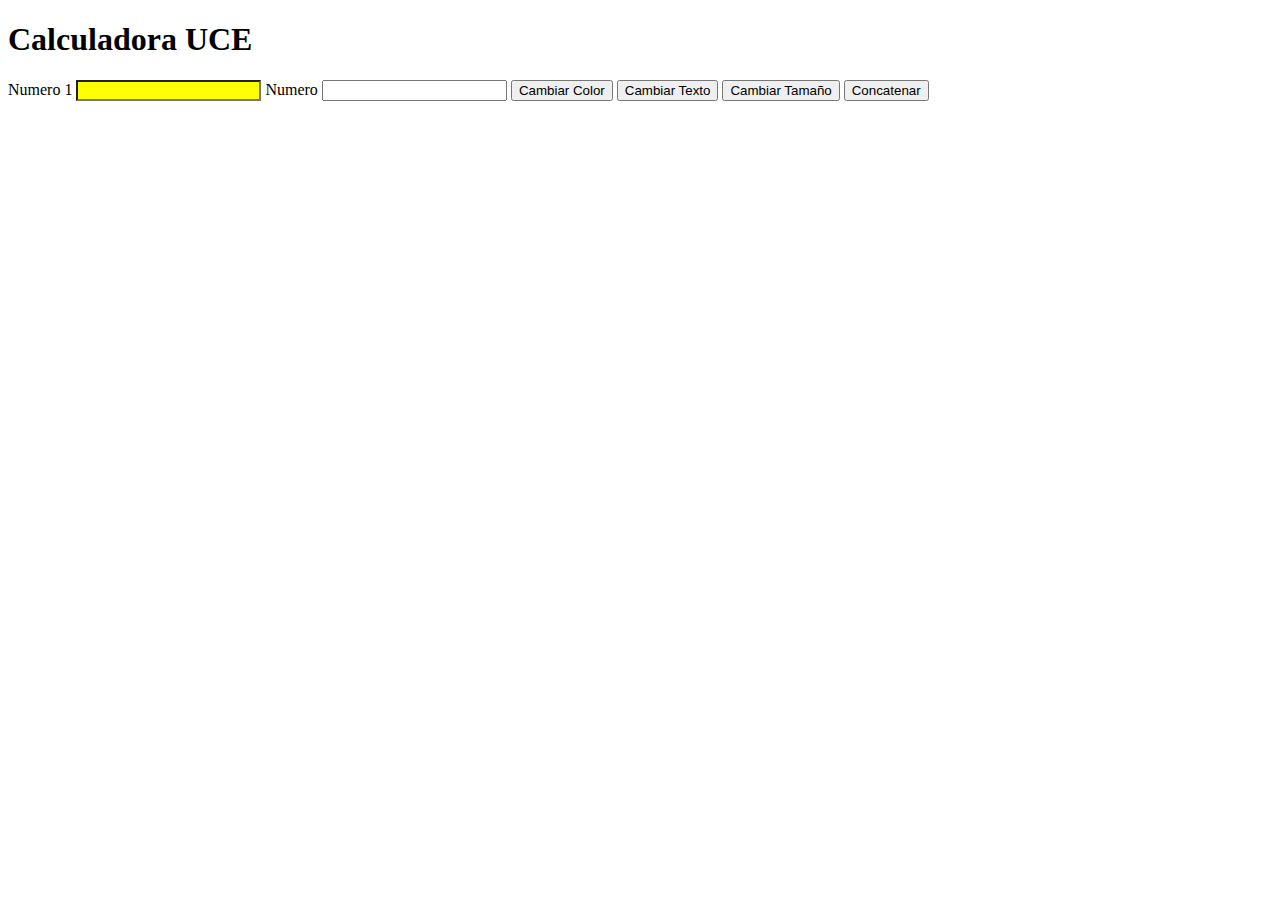
<file: pages/calculadora.html>
<!DOCTYPE html>
<html lang="en">

<head>
    <meta charset="UTF-8">
    <meta name="viewport" content="width=device-width, initial-scale=1.0">
    <title>Document</title>
    <link rel="stylesheet" href="../css/calculadora.css">
</head>

<body>
    <!--esta estructura la hace indexable-->
    <header>
        <h1>Calculadora UCE</h1>
    </header>

    <nav></nav>

    <section>
        <label id="id_label_1" for="id_numero_1">Numero 1</label>
        <input type="number" id="id_numero_1">
        <label id="id_label_2" for="id_numero_2">Numero</label>
        <input type="number" id="id_numero_2">
        <!--Se debe usar comillas simple '' dado que JS no interpreta cuando empieza y finaliza si se usan ""-->
        <button onclick="document.getElementById('id_label_1').style.background='blue'">Cambiar Color</button>

        <button onclick="document.getElementById('id_label_2').innerText='Numero 2'">Cambiar Texto</button>

        <button onclick="document.getElementById('id_label_1').style.fontSize='40px'">Cambiar Tamaño</button>

        <button onclick="document.getElementById('id_concatenar').innerText = document.getElementById('id_label_1').innerText + document.getElementById('id_label_2').innerText">Concatenar</button>

        <label id="id_concatenar" for=""></label>
    </section>

    <aside></aside>

    <footer></footer>
</body>

</html>
</file>
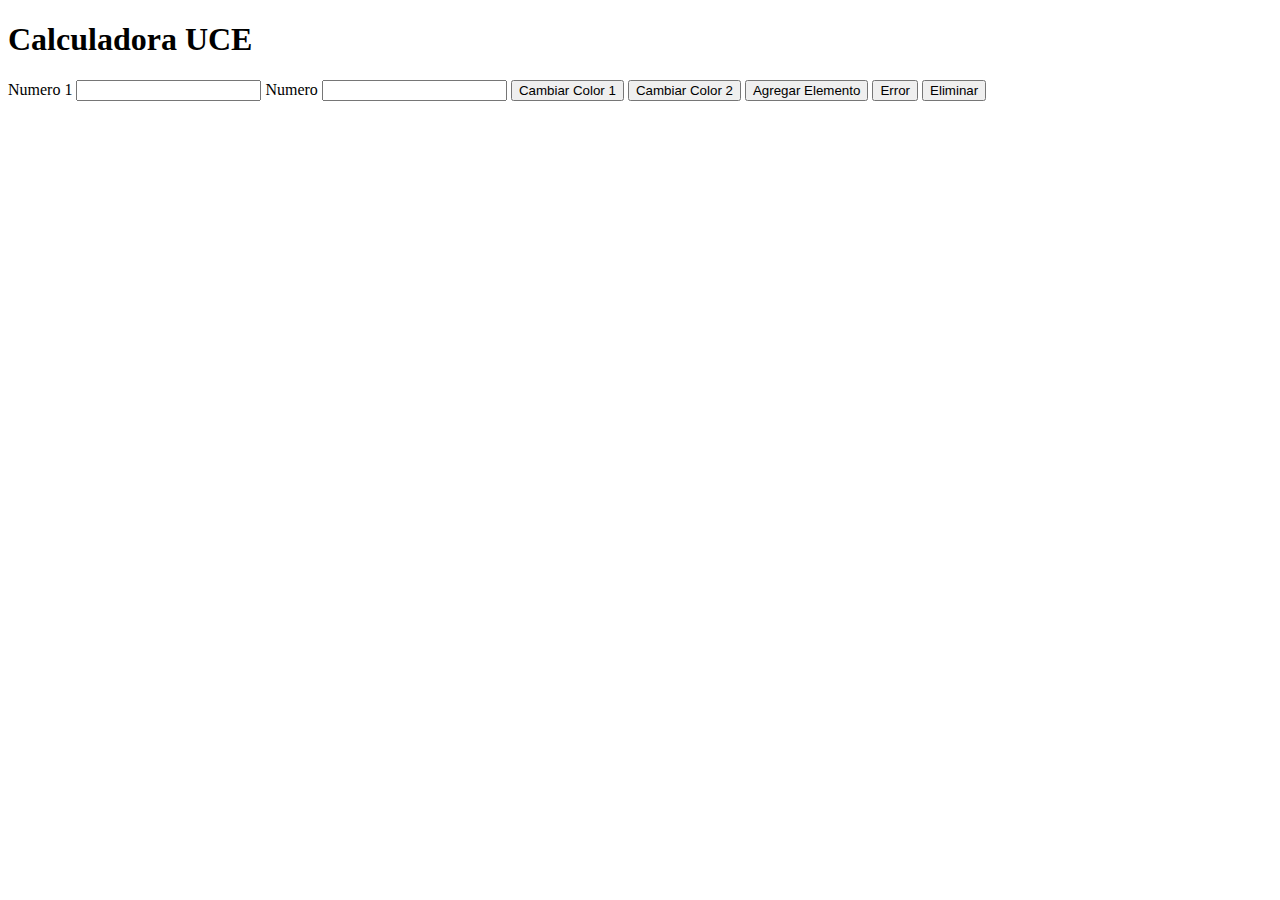
<file: pages/calculadoraexterna.html>
<!DOCTYPE html>
<html lang="en">

<head>
    <meta charset="UTF-8">
    <meta name="viewport" content="width=device-width, initial-scale=1.0">
    <title>Document</title>
    <script src="../js/calculadora.js"></script>
</head>

<body>
    <!--esta estructura la hace indexable-->
    <header>
        <h1>Calculadora UCE</h1>
    </header>

    <nav></nav>

    <section>
        <div id="id_espacio"></div>
        <label id="id_label_1" for="id_numero_1">Numero 1</label>
        <input type="number" id="id_numero_1">
        <label id="id_label_2" for="id_numero_2">Numero</label>
        <input type="number" id="id_numero_2">
        <!--Se debe usar comillas simple '' dado que JS no interpreta cuando empieza y finaliza si se usan ""-->
        <button onclick="cambiarColor('id_label_1','blue')">Cambiar Color 1</button>
        <button onclick="cambiarColor('id_label_2','yellow')">Cambiar Color 2</button>
        <button onclick="agregarBoton()">Agregar Elemento</button>
        <button id="id_error">Error</button>
        <button onclick="eliminar('id_error')">Eliminar</button>
    </section>

    <aside></aside>

    <footer></footer>
</body>

</html>
</file>
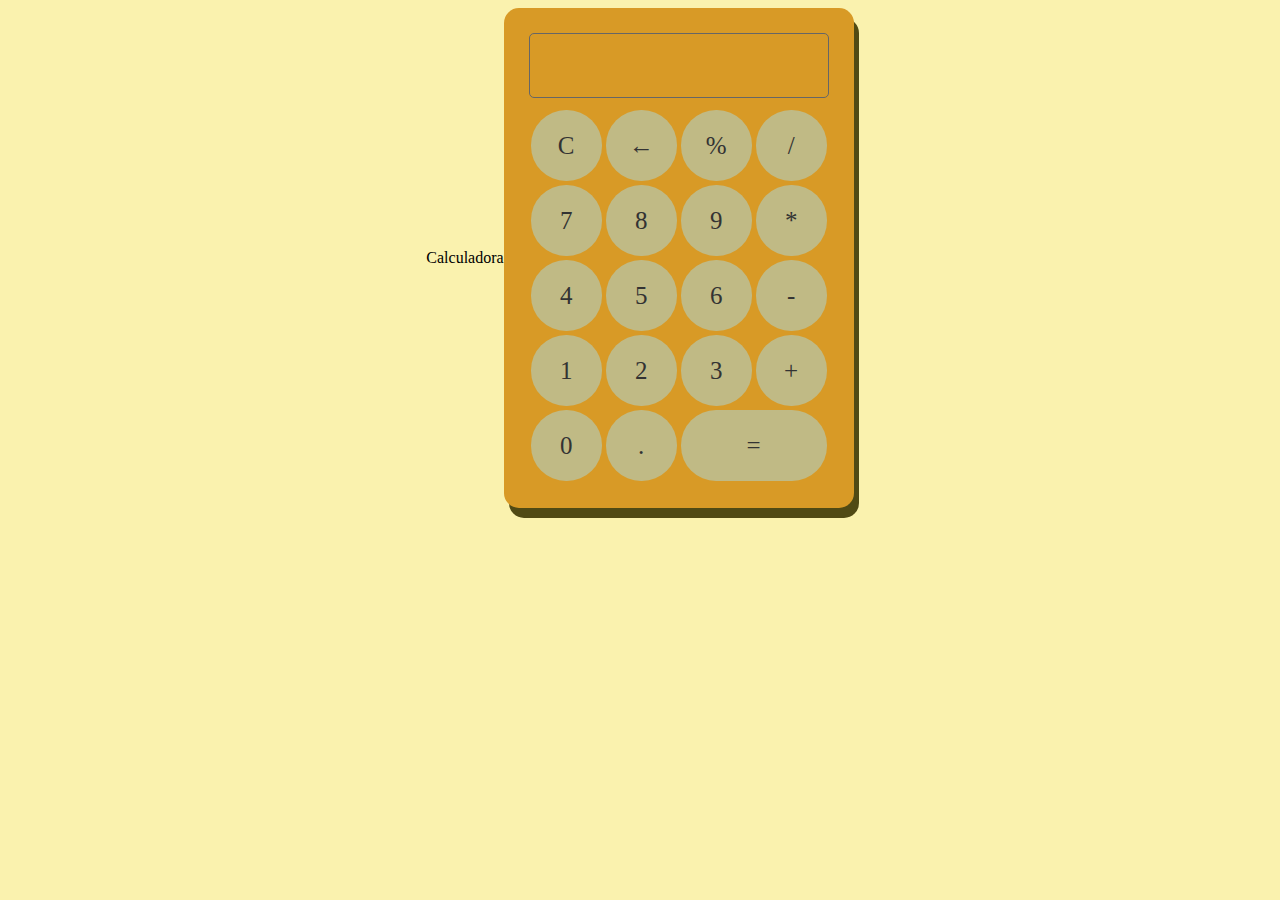
<file: pages/calculadorafinal.html>
<!DOCTYPE html>
<html lang="en">

<head>
    <meta charset="UTF-8">
    <meta name="viewport" content="width=device-width, initial-scale=1.0">
    <title>Document</title>
    <link rel="stylesheet" href="../css/calculadorafinal.css">
    <script src="../js/calculadorafinal.js"></script>
</head>

<body>
    <div class="contanier">
        <header>Calculadora</header>
        <nav></nav>
        <section>
            <div class="calculadora">
                <div id="id_display" class="display-calculadora"></div>
                <button>C</button>
                <button>&larr;</button>
                <button >%</button>
                <button onclick="">/</button>
                <button onclick="mostrarEnDisplay(7)">7</button>
                <button onclick="mostrarEnDisplay(8)">8</button>
                <button onclick="mostrarEnDisplay(9)">9</button>
                <button onclick="">*</button>
                <button onclick="mostrarEnDisplay(4)">4</button>
                <button onclick="mostrarEnDisplay(5)">5</button>
                <button onclick="mostrarEnDisplay(6)">6</button>
                <button onclick="">-</button>
                <button onclick="mostrarEnDisplay(1)">1</button>
                <button onclick="mostrarEnDisplay(2)">2</button>
                <button onclick="mostrarEnDisplay(3)">3</button>
                <button onclick="mostrarEnDisplay('+')">+</button>
                <button onclick="mostrarEnDisplay(0)">0</button>
                <button>.</button>
                <button class="columna-2 " onclick="sumar()">=</button>
            </div>
        </section>
        <footer></footer>
    </div>
</body>

</html>
</file>
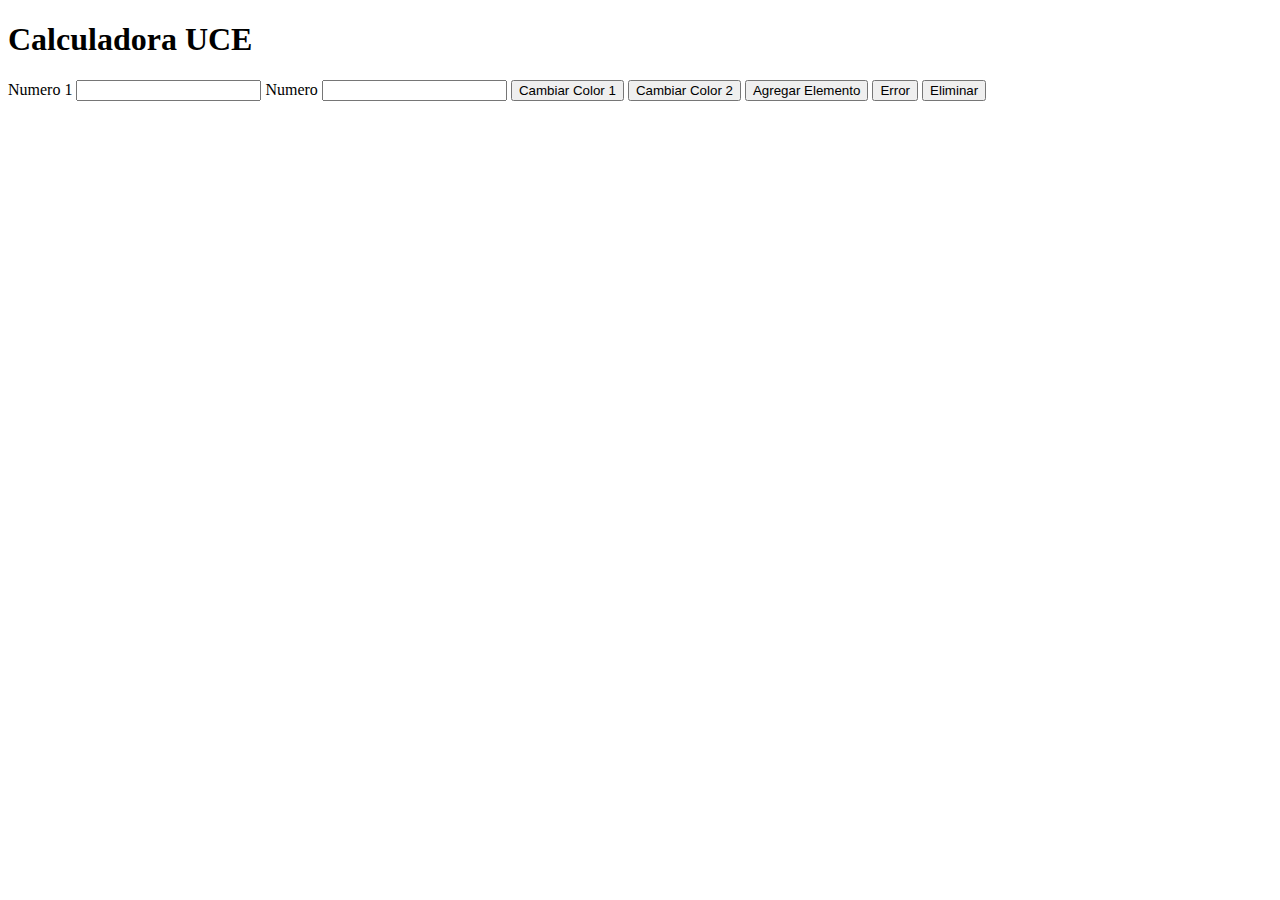
<file: pages/calculadorainterno.html>
<!DOCTYPE html>
<html lang="en">

<head>
    <meta charset="UTF-8">
    <meta name="viewport" content="width=device-width, initial-scale=1.0">
    <title>Document</title>
    <script>
        function cambiarColor(elemento, color) {
            document.getElementById(elemento).style.background=color;
        }

        function agregarBoton() {
            //innetHTML -> es el contenido de la estructura que tiene un elemnto HTML
            document.getElementById('id_espacio').innerHTML='<button>Agregar</button>';
        }

        function eliminar(idElemento){
            document.getElementById(idElemento).remove();
        }
    </script>
</head>

<body>
    <!--esta estructura la hace indexable-->
    <header>
        <h1>Calculadora UCE</h1>
    </header>

    <nav></nav>

    <section>
        <div id="id_espacio"></div>
        <label id="id_label_1" for="id_numero_1">Numero 1</label>
        <input type="number" id="id_numero_1">
        <label id="id_label_2" for="id_numero_2">Numero</label>
        <input type="number" id="id_numero_2">
        <!--Se debe usar comillas simple '' dado que JS no interpreta cuando empieza y finaliza si se usan ""-->
        <button onclick="cambiarColor('id_label_1','blue')">Cambiar Color 1</button>
        <button onclick="cambiarColor('id_label_2','yellow')">Cambiar Color 2</button>
        <button onclick="agregarBoton()">Agregar Elemento</button>
        <button id="id_error">Error</button>
        <button onclick="eliminar('id_error')">Eliminar</button>
    </section>

    <aside></aside>

    <footer></footer>
</body>

</html>
</file>
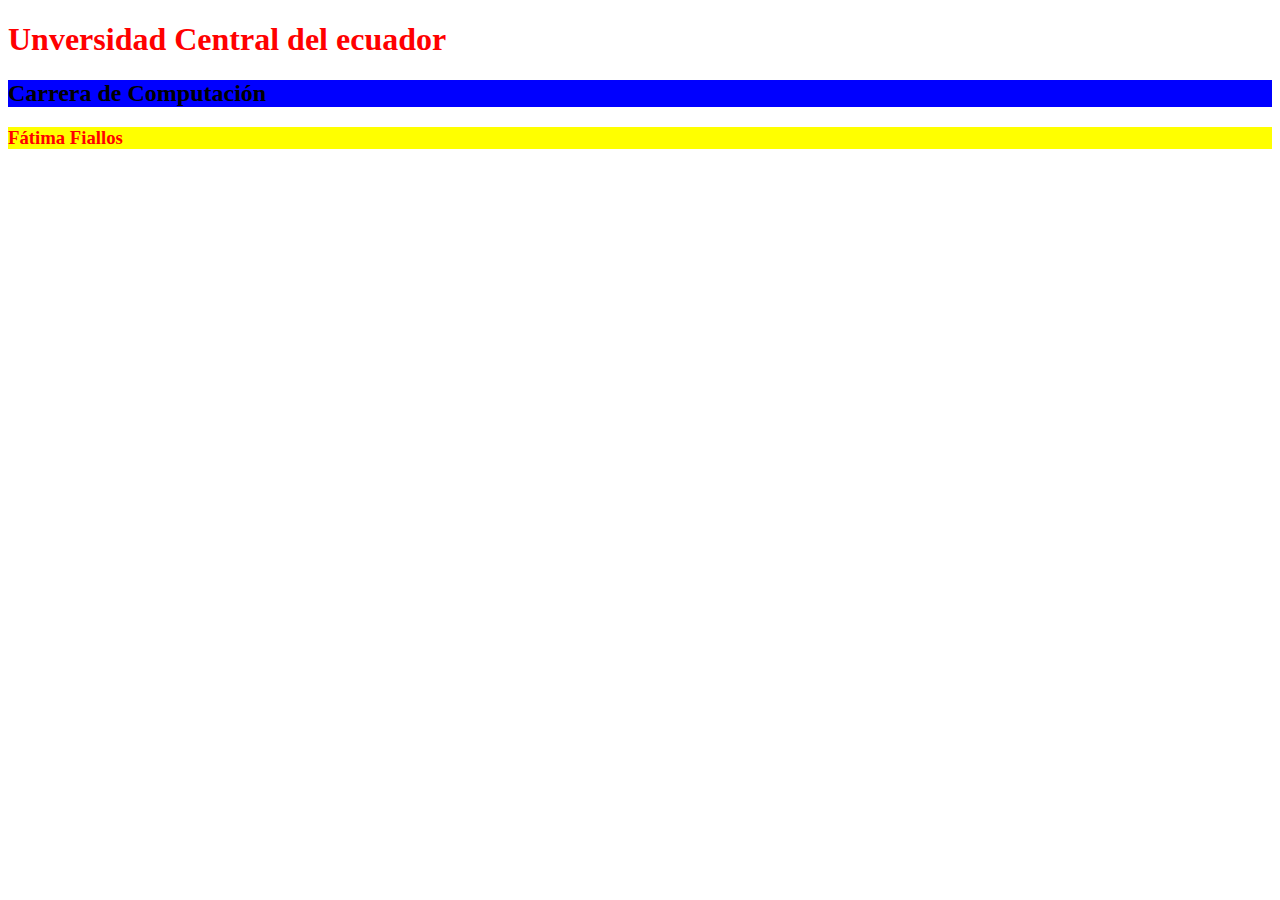
<file: pages/estilosenlinea.html>
<!DOCTYPE html>
<html lang="en">

<head>
    <meta charset="UTF-8">
    <meta name="viewport" content="width=device-width, initial-scale=1.0">
    <title>Document</title>
</head>

<body>
    <header>
    </header>

    <nav></nav>

    <section>
        <h1 style="color: red;">Unversidad Central del ecuador</h1>
        <h2 style="background: blue;">Carrera de Computación</h2>
        <h3 style="color: red; background: yellow;">Fátima Fiallos</h3>

    </section>

    <aside></aside>

    <footer>
    </footer>
</body>

</html>
</file>
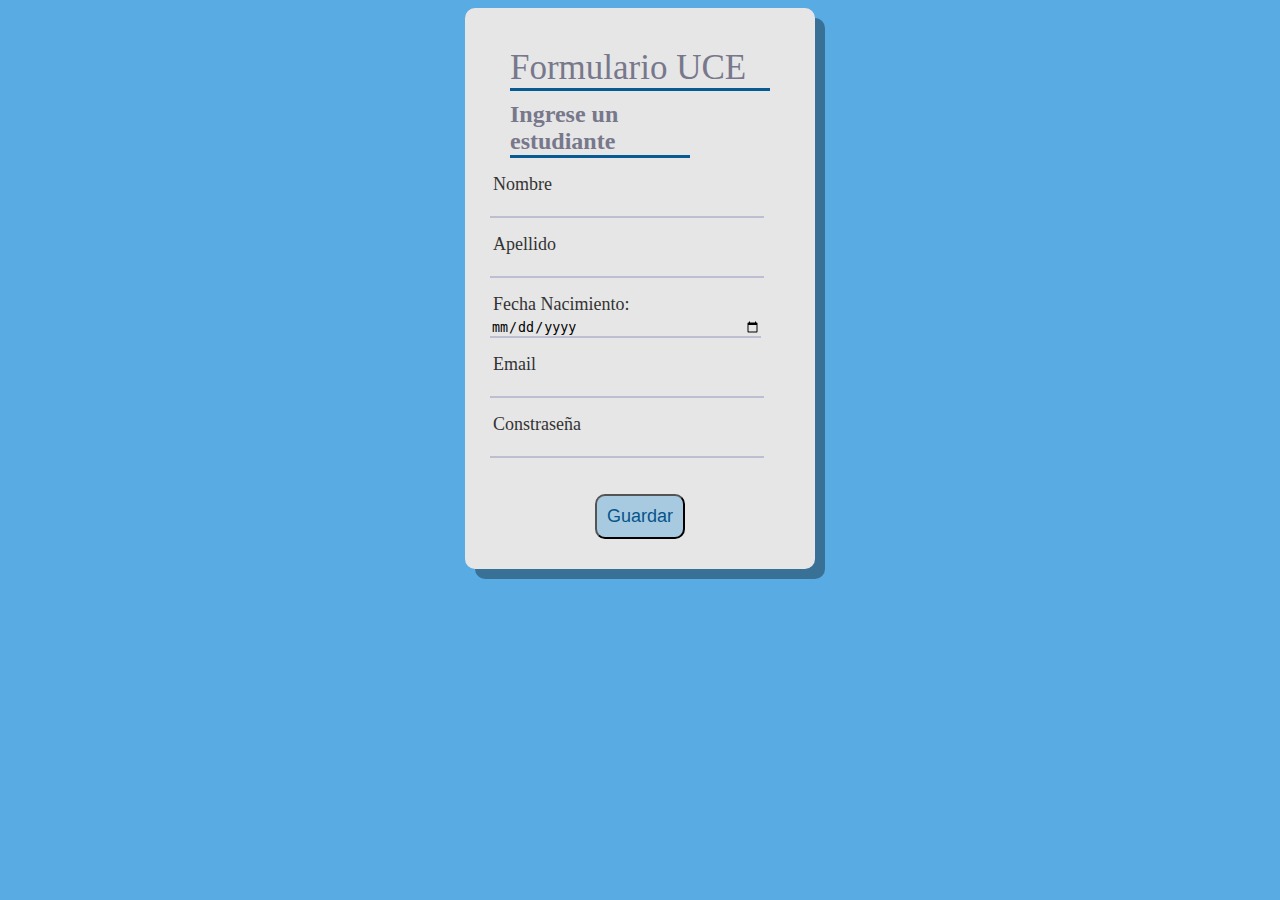
<file: pages/formulario.html>
<!DOCTYPE html>
<html lang="en">

<head>
    <meta charset="UTF-8">
    <meta name="viewport" content="width=device-width, initial-scale=1.0">
    <title>Document</title>
    <link rel="stylesheet" href="../css/formulario.css">
    <script src="../js/formulario.js"></script>
</head>

<body>
    <div class="container">
        <div class="formulario">
            <header>Formulario UCE</header>

            <nav></nav>

            <section>
                <!--Capta, giuarda, procesa la informacion
        el action que va ejecutar dentro del form-->
                <form action="#">
                    <h2>Ingrese un estudiante</h2>
                    <p type="Nombre"><input type="text" id="id_nombre"></p>
                    <!--hace la funcion del label, es valido que se usen los :, no necesario-->
                    <p type="Apellido"><input type="text" id="id_apellido"></p>
                    </p>
                    <p type="Fecha Nacimiento:" ><input type="date" id="id_fecha_nacimiento"></p>
                    </p>
                    <p type="Email"><input type="email" id="id_email"></p>
                    </p>
                    <p type="Constraseña"><input type="password" id="id_password"></p>
                    </p>
                    <div class="centra-boton">
                        <button onclick="guardar()">Guardar</button>
                    </div>

                </form>
            </section>

            <!--<aside></aside> se opcional-->

            <footer></footer>
        </div>
    </div>


</body>

</html>
</file>
<file: css/calculadora.css>
#id_numero_1 {
    color: red;
    background: yellow;
}
</file>
<file: css/calculadorafinal.css>
.contanier {
    display: flex;
    justify-content: center;
    align-items: center;
}

.calculadora {
    display: grid;
    /*seccion se manejara como una cuadricula*/
    grid-template-columns: 75px 75px 75px 75px;
    /*tamaño(ancho) y nuemro de columans tendra el grid*/
    grid-template-rows: 75px 75px 75px 75px 75px 75px;
    /*tamaño y muenro de filas*/
    padding: 25px;
    /*border: 1px solid black; orientacion trabajan estilos*/
    border-radius: 15px;
    background: #d89a26;
    box-shadow: 5px 10px #504a14;
}

body {
    background: #faf2ae;
}

.display-calculadora {
    grid-column: span 4;
    text-align: right;
    padding: 10px;
    border: 1px solid #666;
    font-size: 25px;
    font-family: 'Segoe UI', Tahoma, Geneva, Verdana, sans-serif;
    border-radius: 5px;
    margin-bottom: 10px;
}

button {
    cursor: pointer;
    margin: 2px;
    border-radius: 35px;
    border: none;
    background: #c0ba85;
    font-family: digital-7;
    font-size: 25px;
    color: #333;
}

.columna-2 {
    grid-column: span 2;
}

button:active{
    background: #c9b501;
}
</file>
<file: css/formulario.css>
.container {
    display: flex;
    /*permite manejar la orientacion vertical y horizontal, osea permite mover los elementos*/
    justify-content: center;
    /*centra horizontalmente*/
    align-items: center;
    /*centra verticalemnte*/
}

body {
    background: #59abe3;
}

/*para que aparezcan los nombre de los input se usar el siguiente pseudo before (antes de que se renderice presente tal cosa)*/
p::before {
    content: attr(type);
    display: block;
    /*para matener el estandar de uno sobre el otro*/
    margin: 3px;
    font-size: 18px;
    color: #333;
    /*2095e2*/
}

input {
    width: 270px;
    border: none;
    border-bottom: 2px solid #bebed2;
    background: none;
}

input:focus {
    outline: none;
    /* elimina el border por defecto al seleccionar o input */
    border-bottom: 3px solid #7c7ccf;
}

h2,
header {
    margin: 10px 20px;
    width: 180px;
    color: #78788c;
    border-bottom: 3px solid #075b93;
}

header{
    font-size: 35px;
    width: 260px;
}

.formulario {
    border-radius: 10px;
    background: #e6e6e6;
    padding: 30px 25px;
    box-shadow: 10px 10px #397196;
}

button{
    background: #a7cae1;
    padding: 10px;
    font-size: 18px;
    color: #06558a;
    border-radius: 10px;
    margin-top: 20px;
}

.centra-boton{
    display: flex;
    justify-content: center;
}
</file>
